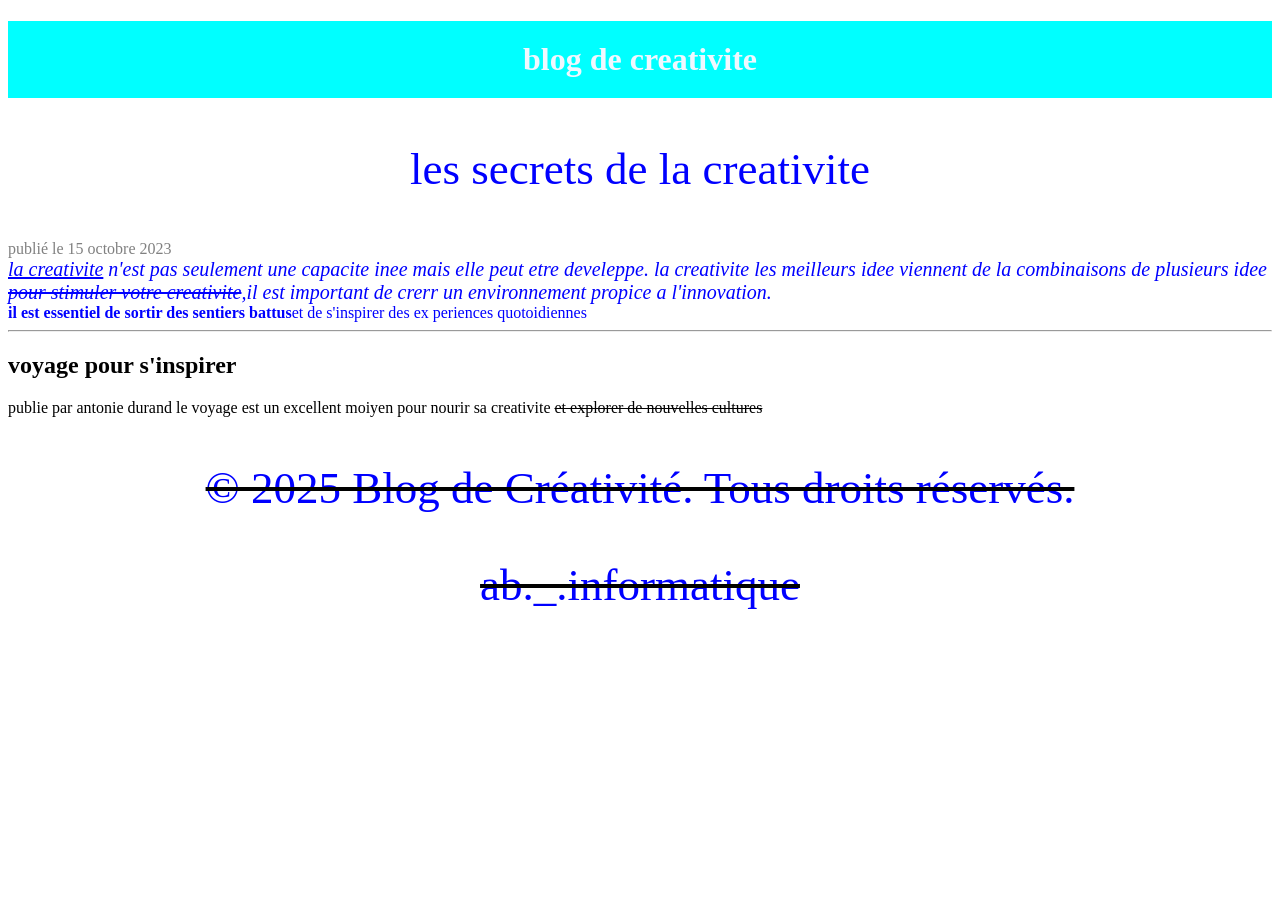
<file: index.html>
<!DOCTYPE html>
<html lang="fr">
<head>
    <meta charset="UTF-8">
    <meta name="viewport" content="width=device-width, initial-scale=1.0">
    <title>Document</title>
    <link rel="stylesheet" href="style.css">
</head>
<body>
    <h1>blog de creativite</h1>
    <p>les secrets de la creativite</p>
    <p1>publié le 15 octobre 2023</p1>
    <br>
    <p2><span class="souligne">la creativite</span> n'est pas seulement une capacite inee mais elle peut etre develeppe. la creativite les meilleurs idee viennent de la combinaisons de plusieurs idee</p2>
<br>
      <p3><span class="barre">pour stimuler votre creativite</span>,il est important de crerr un 
        environnement propice a l'innovation.</p3>
        <br>
        <p4><span class="bold">il est essentiel de sortir des sentiers battus</span>et de s'inspirer des ex
            periences quotoidiennes </p4>
            <br>
            <hr>
            <h2>voyage pour s'inspirer</h2>
            <p5>publie par antonie durand </p5>
           <p6> <span>le voyage est un excellent moiyen pour nourir sa creativite <span class="barre" les destinations lointenes</span>et explorer de nouvelles cultures  <p6>

<footer>
    <p>© 2025 Blog de Créativité. Tous droits réservés.</p>
    <p>ab._.informatique</p>
</footer>


</footer>


</body>


</html>
</file>
<file: style.css>
h1{
color: aliceblue;    
background-color: aqua;

padding: 20px;
text-align: center;
}
p{
    color:blue;   
    text-align: center; 
    font-size: 45px;

}
p1{
    color:gray;
    text-align: left;
}
p2{
    color:blue;
    font-style: italic;
    font-size: 20px;
    .la creativite{
        text-decoration: underline;
    }
    .souligne{
        text-decoration: underline;
    }
    
    

}
p3{
    color:blue;
    font-size: 20px;
    font-style: oblique;


}
.barre{
    text-decoration: line-through;
}
p4{
    color: blue;
    .bold{
        font-weight: bold;
    }
    hr{
        border:none;
        height: 2px;
        background-color: beige;
        margin: 40px 0;
    }
    p5{
        color: gray;
        text-align: left;
        font-size: small;
    }
    p6{
        color: brown;
        text-align: left;
        text-decoration: underline;
    }
        footer {
            background-color: #1a1a2e;
            color: white;
            text-align: center;
            padding: 15px 0;
            margin-top: 20px;
        }
    
        footer p {
            margin: 5px;
            font-size: 14px;
        }
</file>
<file: Styledev4.css>
h1{
color: aliceblue;    
background-color: aqua;

padding: 20px;
text-align: center;
}
p{
    color:blue;   
    text-align: center; 
    font-size: 45px;

}
p1{
    color:gray;
    text-align: left;
}
p2{
    color:blue;
    font-style: italic;
    font-size: 20px;
    .la creativite{
        text-decoration: underline;
    }
    .souligne{
        text-decoration: underline;
    }
    
    

}
p3{
    color:blue;
    font-size: 20px;
    font-style: oblique;


}
.barre{
    text-decoration: line-through;
}
p4{
    color: blue;
    .bold{
        font-weight: bold;
    }
    hr{
        border:none;
        height: 2px;
        background-color: beige;
        margin: 40px 0;
    }
    p5{
        color: gray;
        text-align: left;
        font-size: small;
    }
    p6{
        color: brown;
        text-align: left;
        text-decoration: underline;
    }
        footer {
            background-color: #1a1a2e;
            color: white;
            text-align: center;
            padding: 15px 0;
            margin-top: 20px;
        }
    
        footer p {
            margin: 5px;
            font-size: 14px;
        }
</file>
